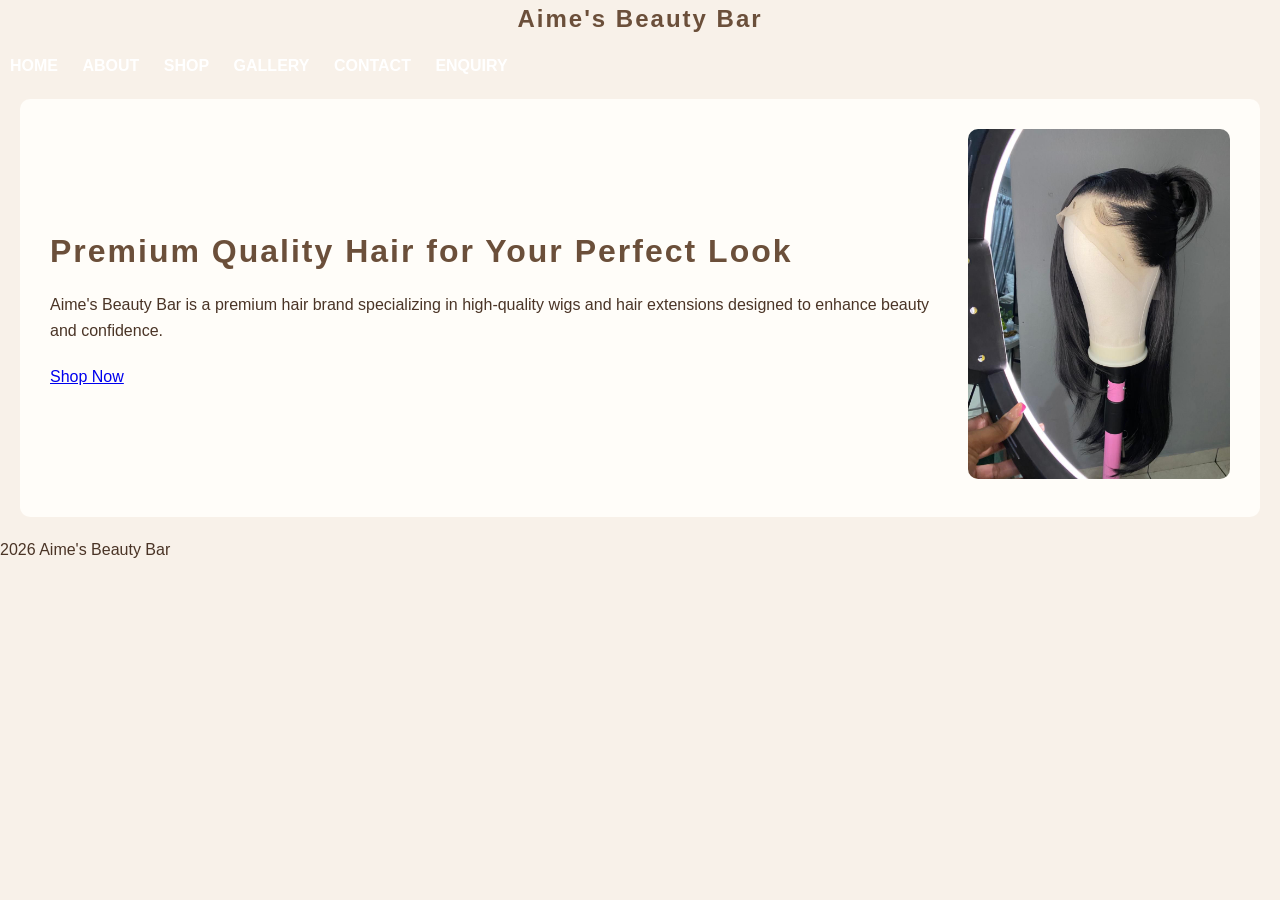
<file: index.html>
<!DOCTYPE html>
<html lang="en">
<head>
    <meta charset="UTF-8">
    <meta name="viewport" content="width=device-width, initial-scale=1.0">
    <title>Aime's Beauty Bar</title>
    <link rel="stylesheet" href="css/styles.css">
</head>
<body>
   
    <!--header-->
    <header>
        <h2>Aime's Beauty Bar</h2>
        <nav>
            <a href="index.html">HOME</a>
            <a href="about.html">ABOUT</a>
            <a href="shop.html">SHOP</a>
            <a href="gallery.html">GALLERY</a>
            <a href="contact.html">CONTACT</a>
            <a href="enquiry.html">ENQUIRY</a>
        </nav>
        
    </header>

    
    <!-- HERO SECTION -->
<section class="hero">
    <div class="hero-text">
        <h2>Premium Quality Hair for Your Perfect Look</h2>
        <p> Aime's Beauty Bar is a premium hair brand specializing in high-quality wigs and hair extensions designed to enhance beauty and confidence.</p>
        <a href="shop.html" class="btn">Shop Now</a>
    </div>

    <!-- add a picture for the banner -->
    <div class="hero-image">
        <img src="/images/Black Full Frontal.jpg" width="350" height="350" alt="Banner">
    </div>
</section>

<footer>
    <p> 2026 Aime's Beauty Bar</p>
</footer>
 
</body>
</html>
</file>
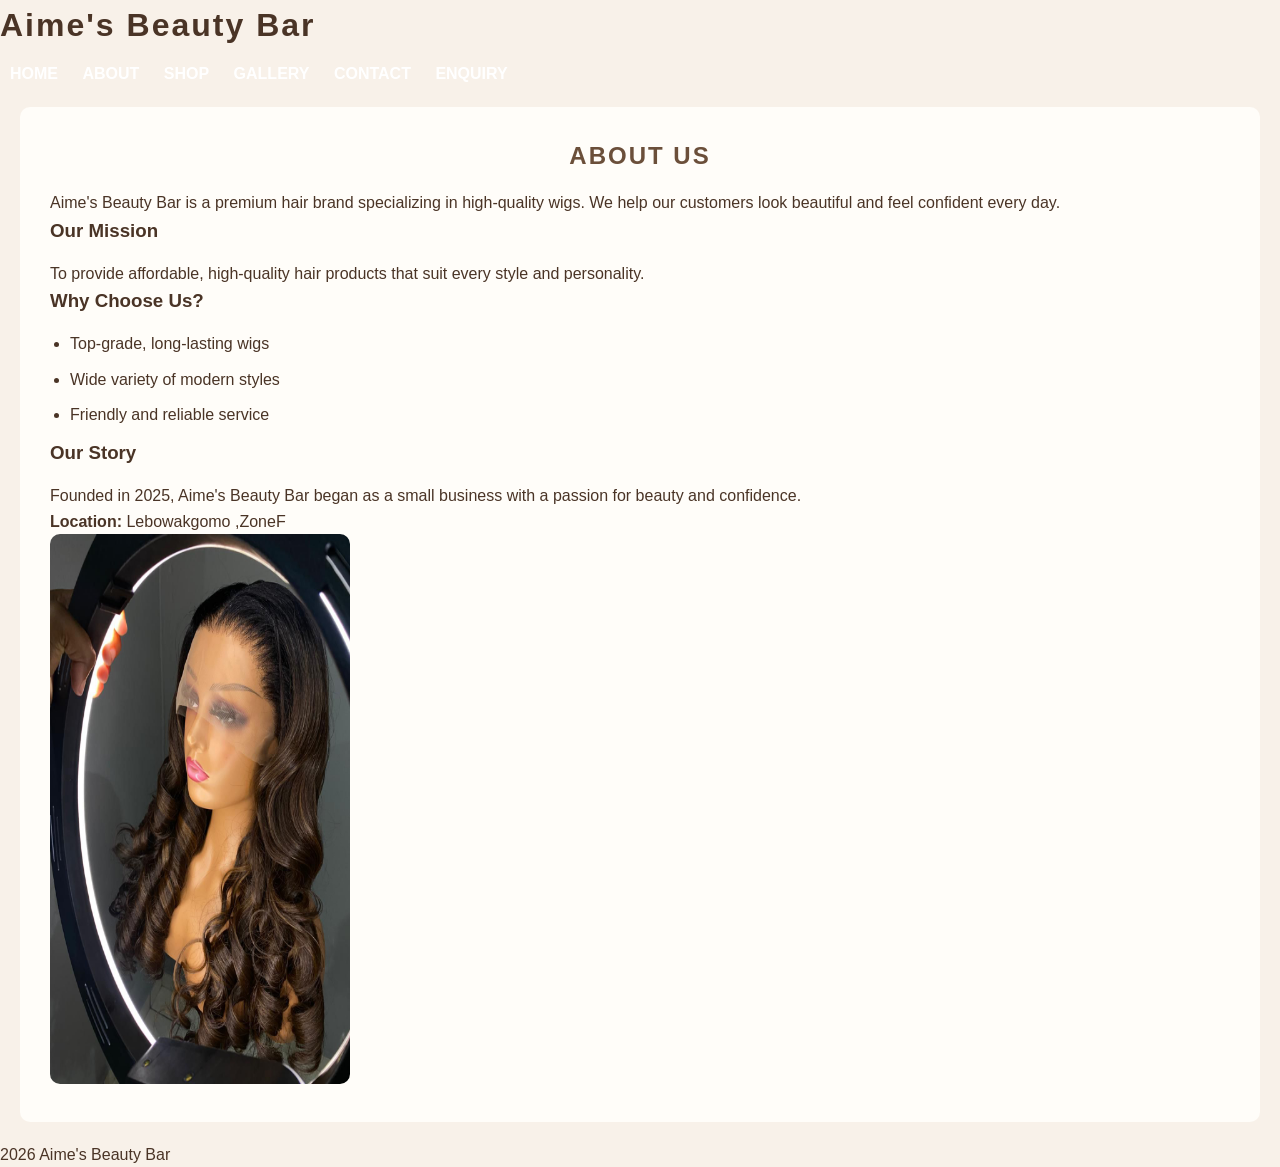
<file: about.html>
<!DOCTYPE html>
<html lang="en">
<head>
    <meta charset="UTF-8">
    <meta name="viewport" content="width=device-width, initial-scale=1.0">
    <title>Aime's Beauty Bar</title>

    <link rel="stylesheet" href="css/styles.css">
</head>
<body>
    
    <header>
        <h1>Aime's Beauty Bar</h1>
        <nav>
            <a href="index.html">HOME</a>
            <a href="about.html">ABOUT</a>
            <a href="shop.html">SHOP</a>
            <a href="gallery.html">GALLERY</a>
            <a href="contact.html">CONTACT</a>
            <a href="enquiry.html">ENQUIRY</a>
        </nav>
    </header>

    <section class="about">
    <h2>ABOUT US</h2>

   <div class="about-content">

        <!-- TEXT SIDE -->
        <div>
            <p>
                Aime's Beauty Bar is a premium hair brand specializing in high-quality wigs.
                We help our customers look beautiful and feel confident every day.
            </p>

            <h3>Our Mission</h3>
            <p>
                To provide affordable, high-quality hair products that suit every style and personality.
            </p>

            <h3>Why Choose Us?</h3>
            <ul>
                <li>Top-grade, long-lasting wigs</li>
                <li>Wide variety of modern styles</li>
                <li>Friendly and reliable service</li>
            </ul>

            <h3>Our Story</h3>
            <p>
                Founded in 2025, Aime's Beauty Bar began as a small business with a passion for beauty and confidence.
            </p>

            <p><strong>Location:</strong> Lebowakgomo ,ZoneF</p>
        </div>

            <!-- picture side -->
        <div>
            <img src="/images/dark piano curly full frontal.jpg" width="550" height="550" alt="Hair Image">
        </div>

    </div>
</section>


<footer>
    <p> 2026 Aime's Beauty Bar</p>
</footer>

</body>
</html>
</file>
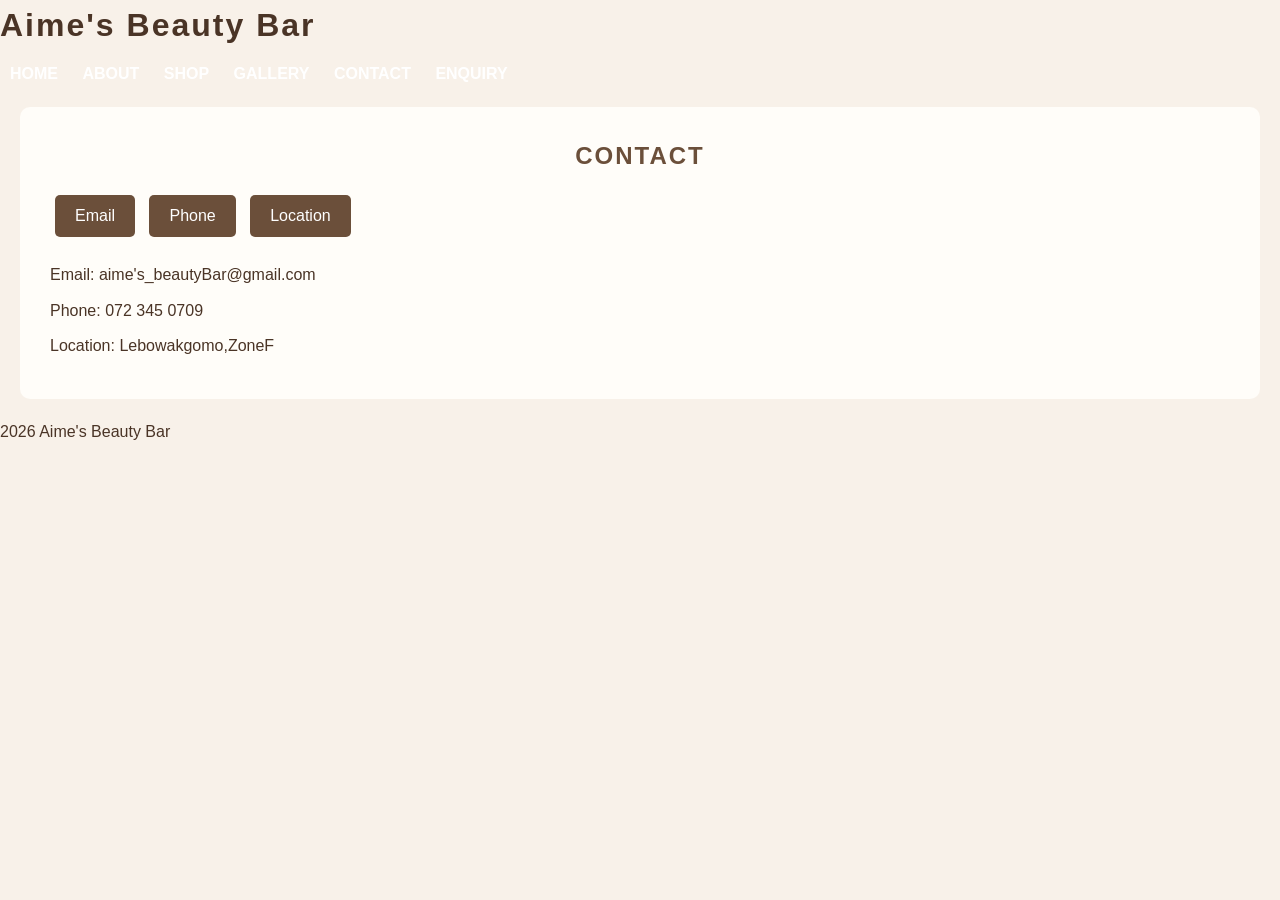
<file: contact.html>
<!DOCTYPE html>
<html lang="en">
<head>
    <meta charset="UTF-8">
    <meta name="viewport" content="width=device-width, initial-scale=1.0">
    <title>Aime's Beauty Bar</title>

    <link rel="stylesheet" href="css/styles.css"> 
</head>
<body>

    <header>
        <h1>Aime's Beauty Bar</h1>
        <nav>
            <a href="index.html">HOME</a>
            <a href="about.html">ABOUT</a>
            <a href="shop.html">SHOP</a>
            <a href="gallery.html">GALLERY</a>
            <a href="contact.html">CONTACT</a>
            <a href="enquiry.html">ENQUIRY</a>
        </nav>
    </header>

    <section class="contact">
    <h2>CONTACT</h2>

    <div class="contact-buttons">
        <button>Email</button>
        <button>Phone</button>
        <button>Location</button>
    </div>

    <div class="contact-info">
        <p>Email: aime's_beautyBar@gmail.com</p>
        <p>Phone: 072 345 0709</p>
        <p>Location: Lebowakgomo,ZoneF</p>
    </div>
</section>

<footer>
    <p>2026 Aime's Beauty Bar</p>
</footer>

</body>
</html>
</file>
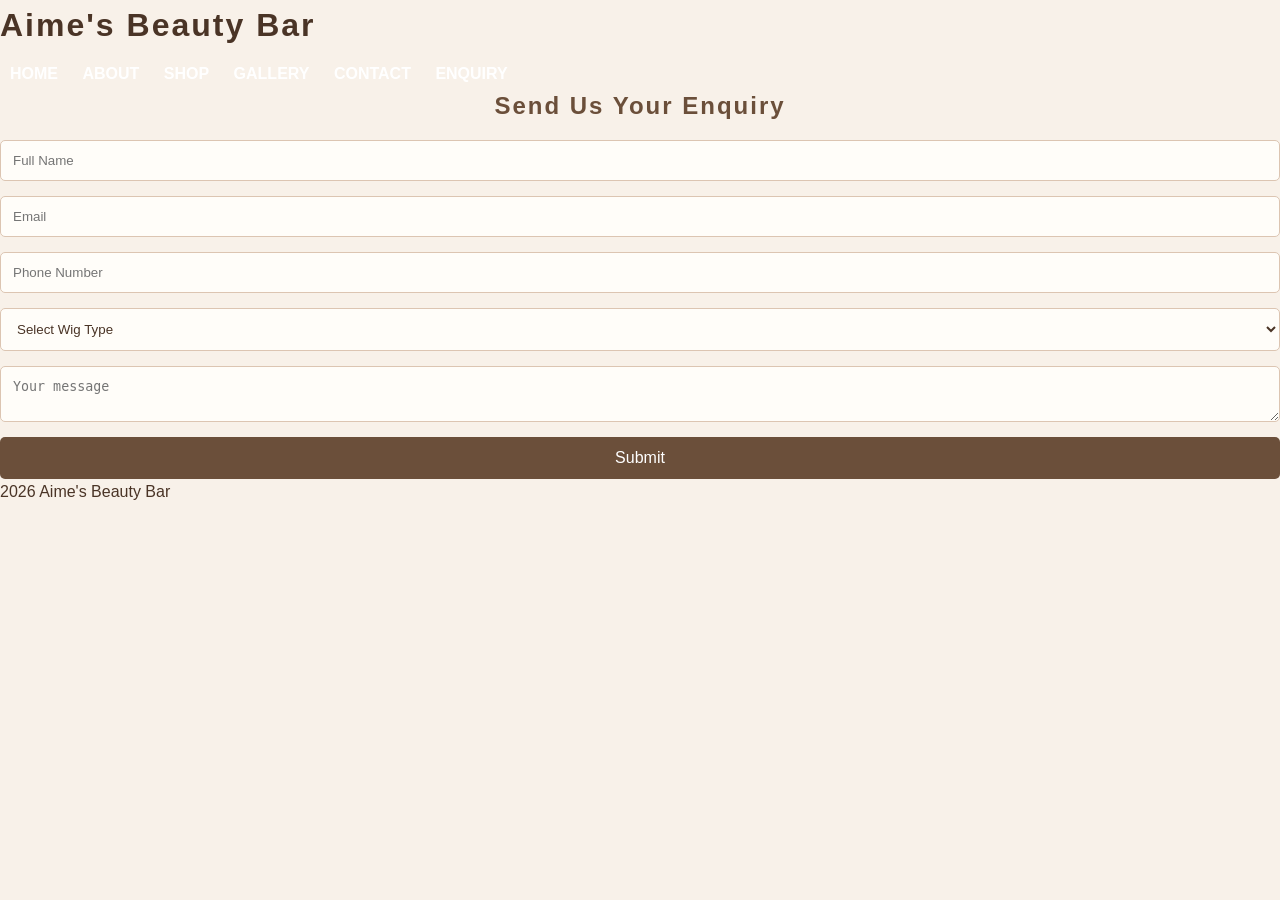
<file: enquiry.html>
<!DOCTYPE html>
<html lang="en">
<head>
    <meta charset="UTF-8">
    <meta name="viewport" content="width=device-width, initial-scale=1.0">
    <title>Aime's Beauty Bar</title>

    <link rel="stylesheet" href="css/styles.css">
</head>
<body>
    
    <header> 
        <h1>Aime's Beauty Bar</h1>
        <nav>
            <a href="index.html">HOME</a>
            <a href="about.html">ABOUT</a>
            <a href="shop.html">SHOP</a>
            <a href="gallery.html">GALLERY</a>
            <a href="contact.html">CONTACT</a>
            <a href="enquiry.html">ENQUIRY</a>
        </nav>

    </header>

    <main class="form-container">
    <h2>Send Us Your Enquiry</h2>

    <form>
        <input type="text" placeholder="Full Name" required>
        <input type="email" placeholder="Email" required>
        <input type="tel" placeholder="Phone Number">

        <select>
            <option>Select Wig Type</option>
            <option>Straight Wig</option>
            <option>Curly Wig</option>
            <option>Kinky Wig</option>
        </select>

        <textarea placeholder="Your message"></textarea>

        <button type="submit">Submit</button>
    </form>
</main>

<footer>
    <p> 2026 Aime's Beauty Bar</p>
</footer>

</body>
</html>
</file>
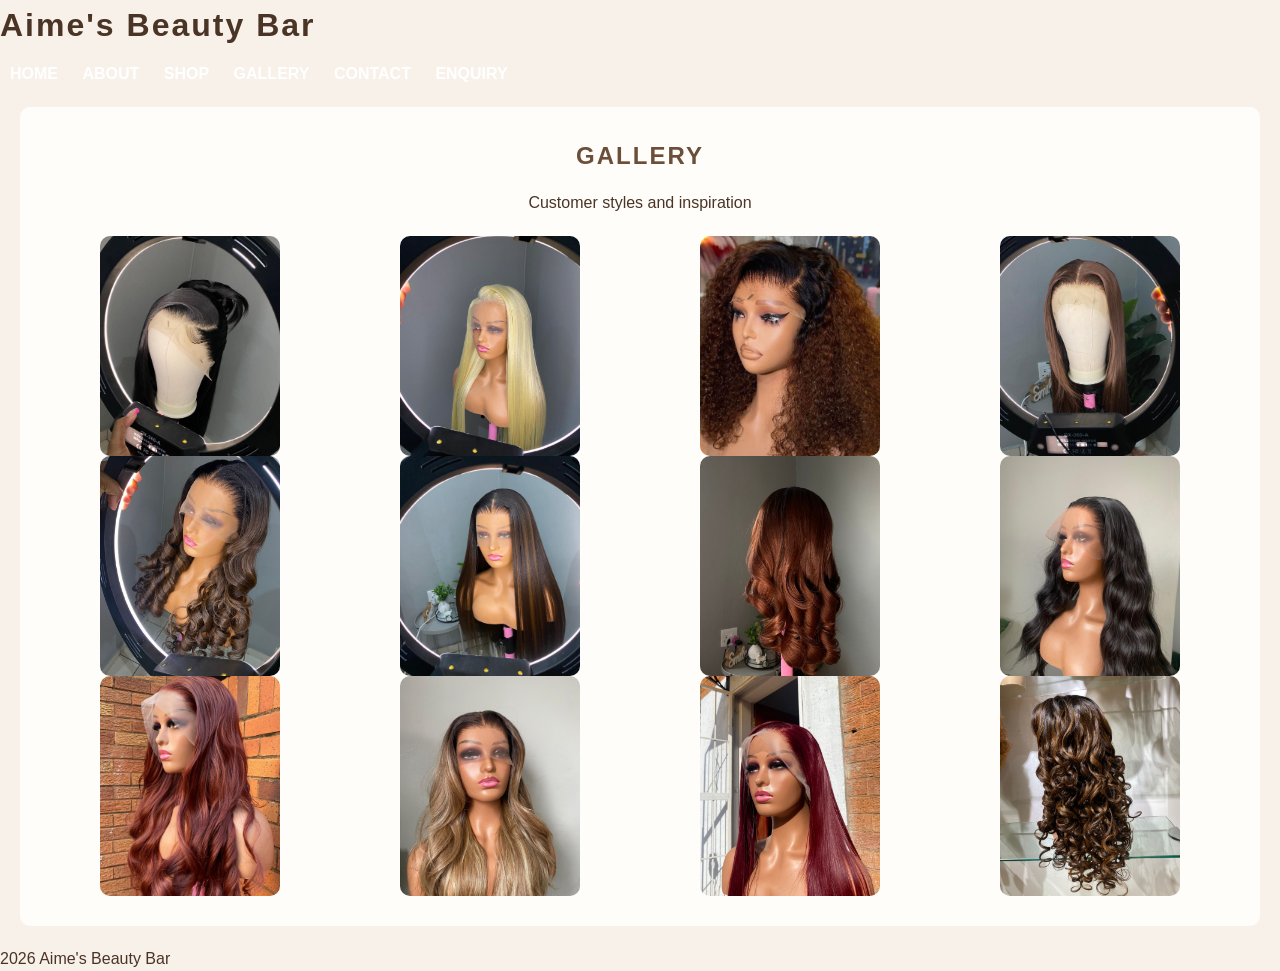
<file: gallery.html>
<!DOCTYPE html>
<html lang="en">
<head>
    <meta charset="UTF-8">
    <meta name="viewport" content="width=device-width, initial-scale=1.0">
    <title>Aime's Beauty Bar</title>

    <link rel="stylesheet" href="css/styles.css">
</head>
<body>
    
     <header>
        <h1>Aime's Beauty Bar</h1>
        <nav>
            <a href="index.html">HOME</a>
            <a href="about.html">ABOUT</a>
            <a href="shop.html">SHOP</a>
            <a href="gallery.html">GALLERY</a>
            <a href="contact.html">CONTACT</a>
            <a href="enquiry.html">ENQUIRY</a>
        </nav>
        
    </header>

    <section class="gallery">
    <h2>GALLERY</h2>
    <p>Customer styles and inspiration</p>

    <div class="gallery-row">
        <img src="/images/black 13by4.jpg" width="300" height="300">
        <img src="/images/blonde 13by 4.jpg" width="300" height="300">
        <img src="/images/brown jerry curly.jpg" width="300" height="300">
        <img src="/images/coffe brown (2).jpg" width="300" height="300">
    </div>

    <div class="gallery-row">
        <img src="/images/dark piano curly.jpg" width="300" height="300">
        <img src="/images/dark piano full frontal.jpg" width="300" height="300">
        <img src="/images/IMG-20260419-WA0031.jpg" width="300" height="300">
        <img src="/images/full frontal 28inch.jpg" width="300" height="300">
    </div>

    <div class="gallery-row">
        <img src="/images/layered brown full frontal.jpg" width="300" height="300">
        <img src="/images/layered full frontal.jpg" width="300" height="300">
        <img src="/images/maroon 13by4.jpg" width="300" height="300">
        <img src="/images/26inch human blended.jpg" width="300" height="300">
    </div>
    
</section>


<footer>
    <p>2026 Aime's Beauty Bar</p>
</footer>
</body>
</html>
</file>
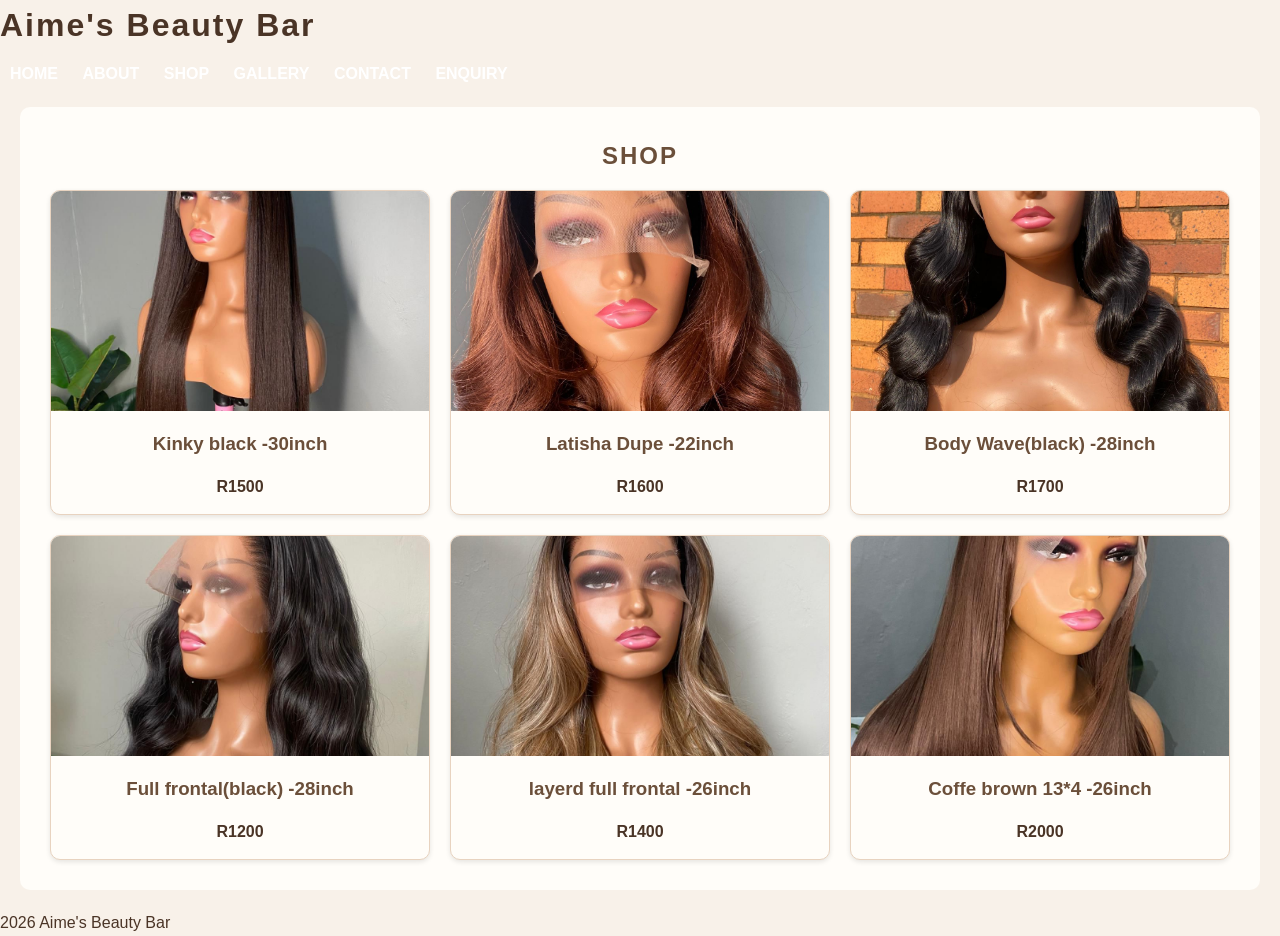
<file: shop.html>
<!DOCTYPE html>
<html lang="en">
<head>
    <meta charset="UTF-8">
    <meta name="viewport" content="width=device-width, initial-scale=1.0">
    <title>Aime's Beauty Bar</title>

    <link rel="stylesheet" href="css/styles.css">
</head>
<body>
     <header>
        <h1>Aime's Beauty Bar</h1>
        <nav>
            <a href="index.html">HOME</a>
            <a href="about.html">ABOUT</a>
            <a href="shop.html">SHOP</a>
            <a href="gallery.html">GALLERY</a>
            <a href="contact.html">CONTACT</a>
            <a href="enquiry.html">ENQUIRY</a>
        </nav>
    </header>

    <section class="shop">
    <h2>SHOP</h2>

    <div class="products-grid">
        <div class="card"><img src="/images/kinky black.jpg" width="350" height="350"><h3>Kinky black -30inch </h3><p>R1500</p></div>
        <div class="card"><img src="/images/latisha dupe.jpg" width="350" height="350"><h3>Latisha Dupe -22inch</h3><p>R1600</p></div>
        <div class="card"><img src="/images/body wave.jpg" width="350" height="350"><h3>Body Wave(black) -28inch</h3><p>R1700</p></div>
        <div class="card"><img src="/images/full frontal 28inch.jpg" width="350" height="350"><h3>Full frontal(black) -28inch</h3><p>R1200</p></div>
        <div class="card"><img src="/images/layered full frontal.jpg" width="350" height="350"><h3>layerd full frontal -26inch</h3><p>R1400</p></div>
        <div class="card"><img src="/images/coffe brown 13by4.jpg" width="350" height="350"><h3>Coffe brown 13*4 -26inch</h3><p>R2000</p></div>
    </div>
</section>

<footer>
    <p>2026 Aime's Beauty Bar</p>
</footer>

</body>
</html>
</file>
<file: css/styles.css>
* {
    margin: 0;
    padding: 0;
    box-sizing: border-box;
}

body {
    font-family: Arial, sans-serif;
    background-color: #F8F1E9;
    color: #4A3426;
    line-height: 1.6;
}

    <!--header-->
header {
    background-color: #6B4F3A;
    color: white;
    text-align: center;
    padding: 20px;

    /* Helps nav/title wrap cleanly on smaller screens */
    display: flex;
    flex-direction: column;
    align-items: center;
}


header h1 {
    margin-bottom: 10px;
    letter-spacing: 2px;
}

   <!--navigation-->
nav {
    margin-top: 10px;
}

nav a {
    color: white;
    text-decoration: none;
    margin: 10px;
    font-weight: bold;
    transition: 0.3s;
}

nav a:hover {
    color: #E8D3C0;
}

section {
    margin: 20px;
    padding: 30px;
    background: #FFFDF9;
    border-radius: 10px;
}

h1,
h2,
h3 {
    margin-bottom: 15px;
}

h2 {
    text-align: center;
    letter-spacing: 2px;
    color: #6B4F3A;
}


.hero {
    display: flex;
    justify-content: space-between;
    align-items: center;
    gap: 30px;
}

.hero-text {
    flex: 1;
}

.hero-text h2 {
    text-align: left;
    font-size: 2rem;
}

.hero-text p {
    margin-bottom: 20px;
}

.hero-image img {
    width: 100%;
    max-width: 400px;
    border-radius: 10px;
}

 <!--buttons-->
.btn,
button {

    background-color: #6B4F3A;
    color: white;
    padding: 12px 20px;
    border: none;
    border-radius: 5px;
    cursor: pointer;
    transition: 0.3s;
    font-size: 1rem;
}

.btn:hover,
button:hover {
    background-color: #4A3426;
    transform: scale(1.05);
}

 <!--About section-->
.about-content {
    display: flex;
    justify-content: space-between;
    align-items: center;
    gap: 30px;
}

.about-content img {
    width: 300px;
    border-radius: 10px;
}


.about-content ul {
    padding-left: 20px;
}

.about-content li {
    margin-bottom: 10px;
}

.products-grid {
    display: grid;
    grid-template-columns: repeat(3, 1fr);
    gap: 20px;
}

.card {
    background: #FFFDF9;
    border-radius: 10px;
    overflow: hidden;
    text-align: center;
    padding-bottom: 15px;
    transition: 0.3s;
    border: 1px solid #E8D3C0;
    box-shadow: 0 2px 5px rgba(0,0,0,0.1);
}

.card:hover {
    transform: translateY(-5px);
}

.card img {
    width: 100%;
    height: 220px;
    object-fit: cover;
}

.card h3 {
    margin-top: 10px;
    color: #6B4F3A;
}

.card p {
    font-weight: bold;
}

/* GALLERY */
.gallery {
    text-align: center;
}

.gallery p {
    margin-bottom: 20px;
}

.gallery-row {
    display: grid;
    grid-template-columns: repeat(4, 1fr);
    gap: 20px;
    justify-items: center;
}

.gallery-row img {
    width: 100%;
    max-width: 180px;
    height: 220px;
    object-fit: cover;
    border-radius: 10px;
    transition: 0.3s;
}


.gallery-row img:hover {
    transform: scale(1.05);
}

 <!--contact-->
.contact {
    text-align: center;
}

.contact-buttons {
    margin-bottom: 20px;
}

.contact-buttons button {
    margin: 5px;
}

.contact-info p {
    margin: 10px 0;
}

 <!--enquiry form-->
.form-container {
    width: 60%;
    margin: auto;
}

form {
    display: flex;
    flex-direction: column;
}

input,
select,
textarea {
    padding: 12px;
    margin-bottom: 15px;
    border-radius: 5px;
    border: 1px solid #DCC5B2;
    background-color: #FFFDF9;
    color: #4A3426;
}

textarea {
    resize: vertical;
}

 <!--footer-->
footer {
    background: #DCC5B2;
    text-align: center;
    padding: 15px;
    margin-top: 20px;
    color: #4A3426;
}

 <!--@media for tablets-->
@media (max-width: 992px) {

    .hero,
    .about-content {
        flex-direction: column;
        text-align: center;
    }

    .hero-text h2 {
        text-align: center;
    }

    .products-grid {
        grid-template-columns: repeat(2, 1fr);
    }

    .form-container {
        width: 80%;
    }
}

 <!--@media for mobile-->
@media (max-width: 600px) {

    header {
        padding: 14px;
    }

    nav {
        width: 100%;
        padding: 0 10px;
    }

    nav a {
        display: block;
        margin: 8px 0;
        font-size: 0.95rem;
        white-space: normal;
    }


    .products-grid {
        grid-template-columns: 1fr;
    }

    .gallery-row {
        grid-template-columns: 1fr;
        justify-items: center;
    }

    .gallery-row img {
        max-width: 90%;
        width: 90%;
        height: auto;
        object-fit: cover;
    }


    .hero-image img,
    .about-content img {
        width: 100%;
    }

    .form-container {
        width: 95%;
    }

    section {
        margin: 10px;
        padding: 20px;
    }
}
</file>
